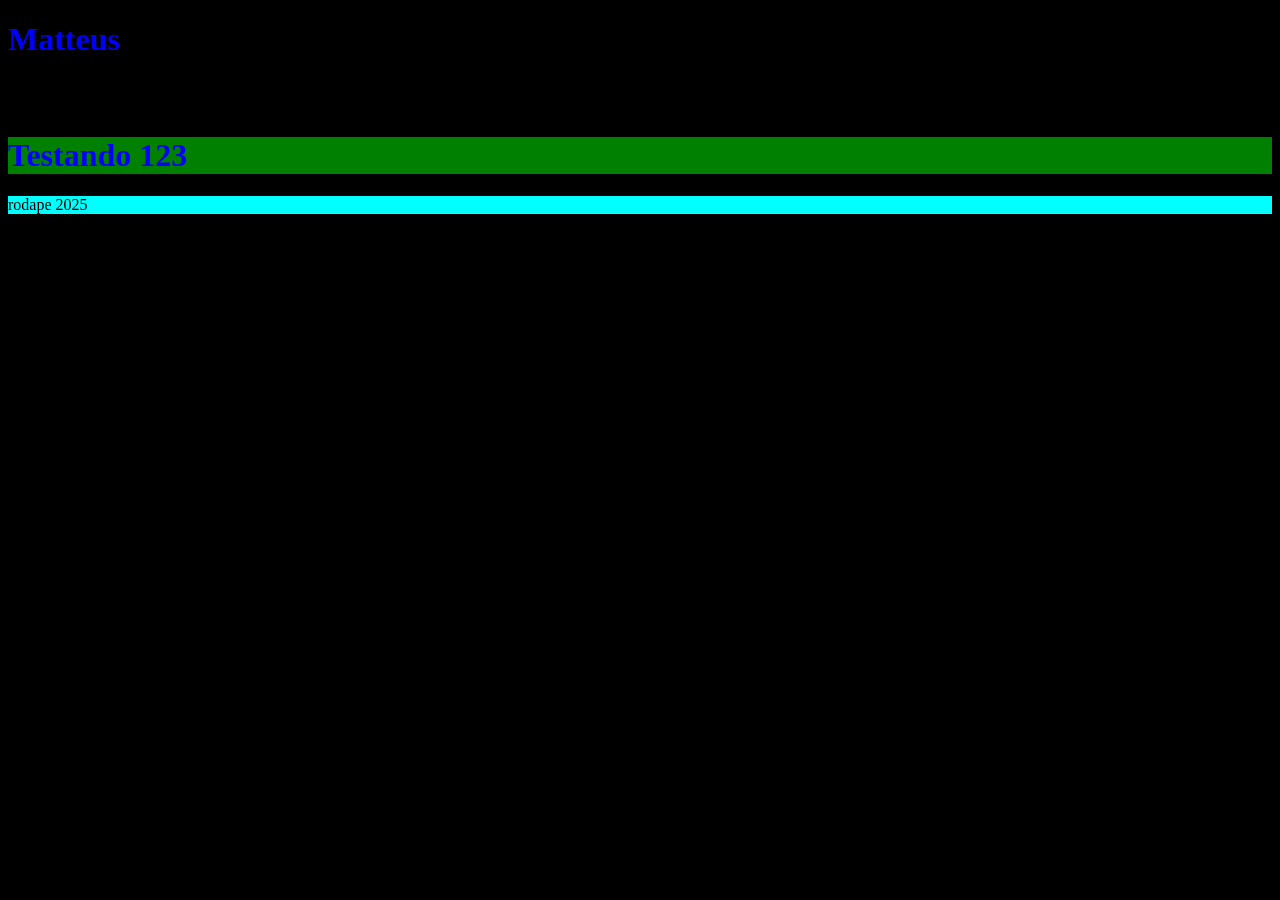
<file: index.html>
<!DOCTYPE html>
<html lang="pt-br">
<head>
    <meta charset="UTF-8">
    <meta name="viewport" content="width=device-width, initial-scale=1.0">
    <title>Matteus</title>
    <link rel="stylesheet" href="style.css">
</head>
<body>
    <h1>Matteus</h1>
    <p class="lorem">Lorem ipsum dolor sit amet consectetur adipisicing elit. Explicabo doloremque voluptates exercitationem illum ea cumque suscipit eius nobis ratione quae nisi sint ipsam maxime aperiam pariatur optio dolore, facere officia.</p>
    <main>
        <h1>Testando 123</h1>
    </main>

    <footer>
        rodape 2025
    </footer>
</body>

</html>
</file>
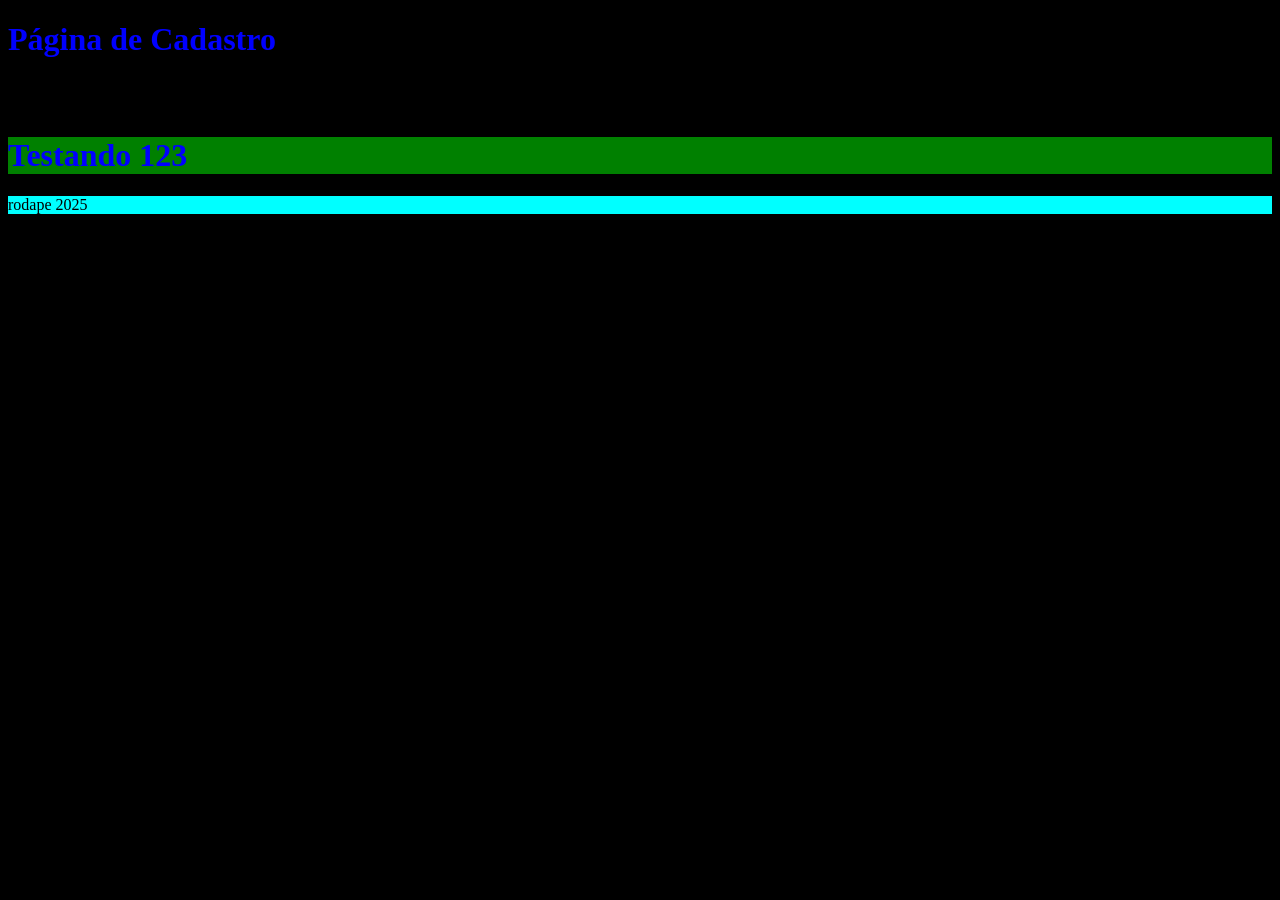
<file: cadastro_user.html>
<!DOCTYPE html>
<html lang="pt-br">
<head>
    <meta charset="UTF-8">
    <meta name="viewport" content="width=device-width, initial-scale=1.0">
    <title>Cadastro</title>
    <link rel="stylesheet" href="style.css">
</head>
<body>
    <h1>Página de Cadastro</h1>
    <p class="lorem">Lorem ipsum dolor sit amet consectetur adipisicing elit. Explicabo doloremque voluptates exercitationem illum ea cumque suscipit eius nobis ratione quae nisi sint ipsam maxime aperiam pariatur optio dolore, facere officia.</p>

    <main>
        <h1>Testando 123</h1>
    </main>

    <footer>
        rodape 2025
    </footer>
</body>
</body>

</html>
</file>
<file: style.css>
h1{
    color: blue;
}

footer{
    background-color: aqua;
}

main{
    background-color: green;
}
body{
    background-color: black;
}
</file>
